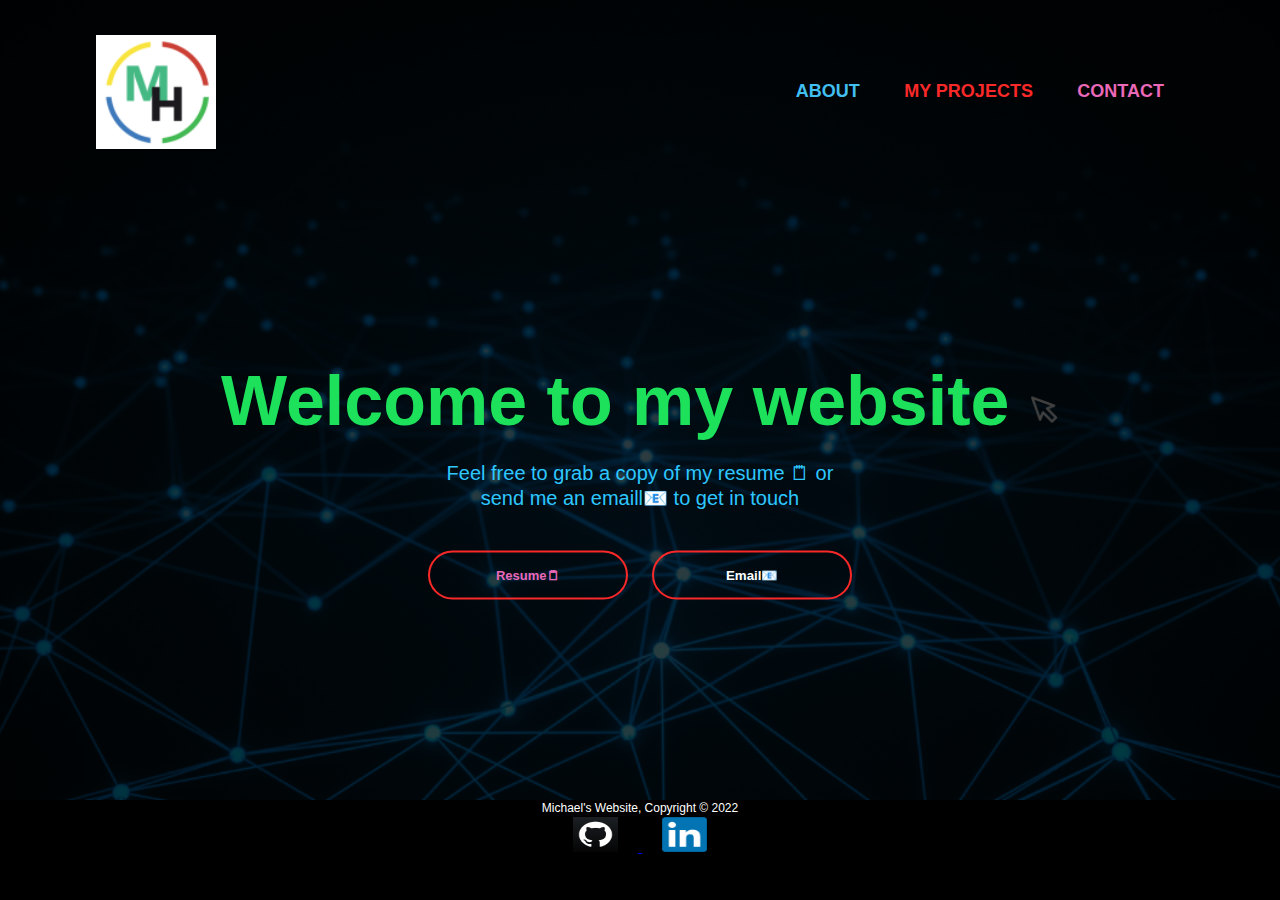
<file: index.html>
<!DOCTYPE html>	
<html>
	<head>
		<meta charset="utf-8">
		<meta name="viewport" content="width=device-width">
		<title>Home page</title>
		<link rel="stylesheet" href="css\myStyle2.css">
		
	</head>
	
<body>  
		
		<div class="banner">
			<div class="navbar">
					<img src="img/logo.png" class="logo">
					<ul>
						<li><a class="current"href="About.html">About</a></li>
						<li><a class="red" href="Projects.html">My Projects</a></li>
						<li><a class="pink" href="contact-me.html" target="_blank">Contact</a></li>
					</ul>
			</div>
		</div>

		<div class="content">
			<h1>Welcome to my website <img src="img/clicker.png" style="width:30px;height:30px;"></h1>
			<p> Feel free to grab a copy of my resume 🗒 or <br> send me an emaill📧 to get in touch</p>
			<div>
			<button class="button" type="button"><span></span><a class="aa" href="downloadform.odt" download="downloadform">Resume🗒</a></button>
			<button class="button" type="button"><span></span>Email📧</button>
			</div>	
		</div>














	<footer id="footer"> 
		<p class="small">Michael's Website, Copyright &copy; 2022</p>
		<a href="https://github.com/snowmanmike" target="blank">
			<img class="img1" src="img/Github.png" alt="Githublogo">
		</a>
		<a href="https://www.linkedin.com/in/michael-head-/" target="blank">
			<img class="img1" src="img/Linkedin.png" alt="LinkedInLogo"> 
		</a>
	</footer>
			
</body>
</html>
</file>
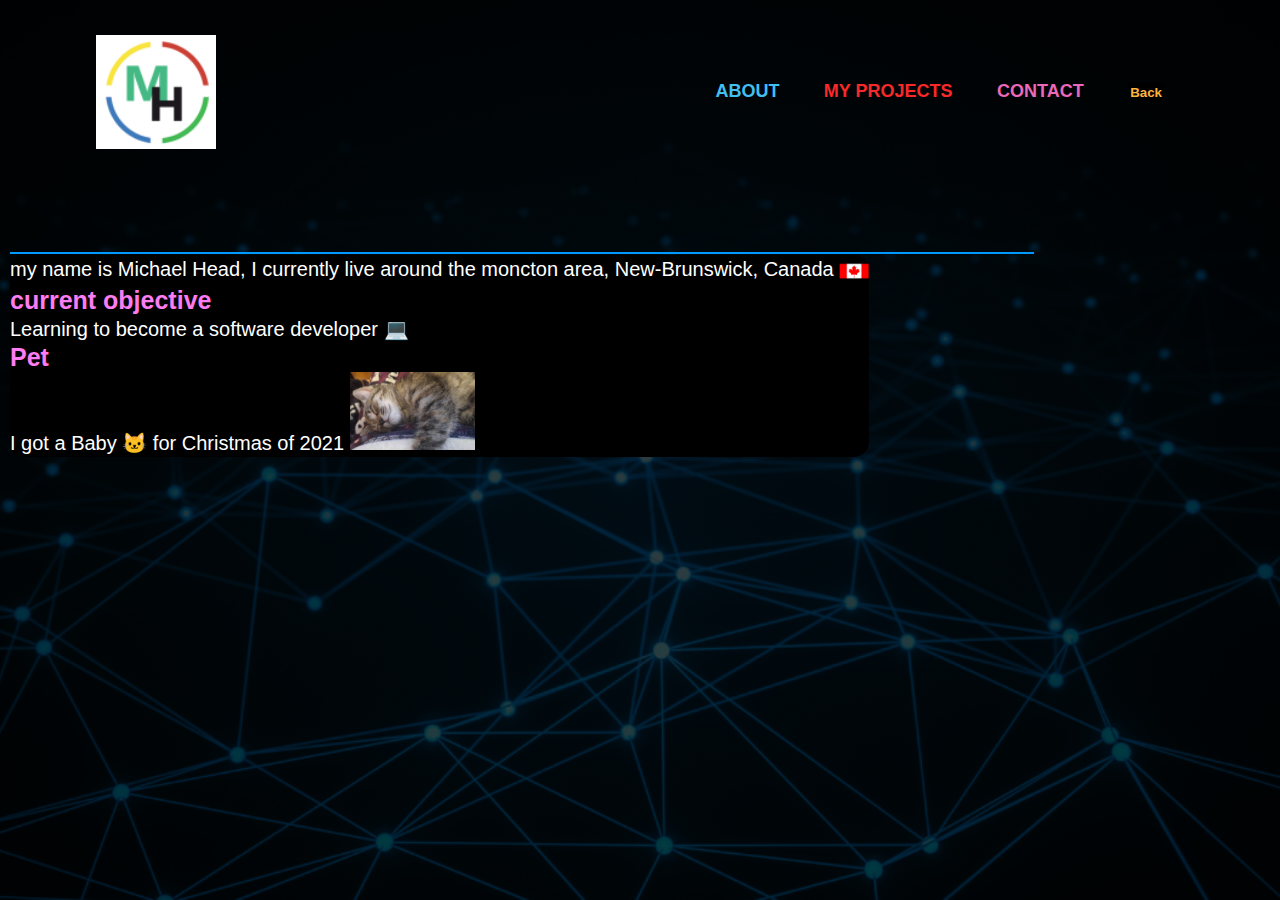
<file: About.html>
<!DOCTYPE html>	
<html>
	<head>
		<meta charset="utf-8">
        <title>About</title>
         <link rel="stylesheet" href="css\myStyle2.css">
	</head>
		
	<body>  
		<div class="banner">
			<div class="navbar">
					<img src="img/logo.png" class="logo">
					<ul>
						<li><a class="current"href="About.html">About</a></li>
						<li><a class="red" href="Projects.html">My Projects</a></li>
						<li><a class="pink" href="contact-me.html" target="_blank">Contact</a></li>
						<li><button class="button2" onclick="location.href='index.html'">Back</button>  
					</ul>
			</div>

			


			<div class="container">
				<h1 class="page-title">About Me🗒</h1>
				<hr>
				<div class="div">				
					<p class="p">	my name is Michael Head, I currently live around the moncton area, New-Brunswick, Canada
						<img src = "img/canadaflag.png" align = center style="width:30px;height:30px;">	<br>
								
					<h3>current objective</h3>
					<p class="p">			
					Learning to become a software developer 💻
					</p>
								
					<h3>Pet</h3>
					<p class="p"> 		
						I got a Baby 🐱 for Christmas of 2021 
						<img src="img/sleepycat.jpg" width="125px" height="auto"> 
					</p>
							
				</div>
		</div>

		</div>

		

		

		







	</body>  
</html>
</file>
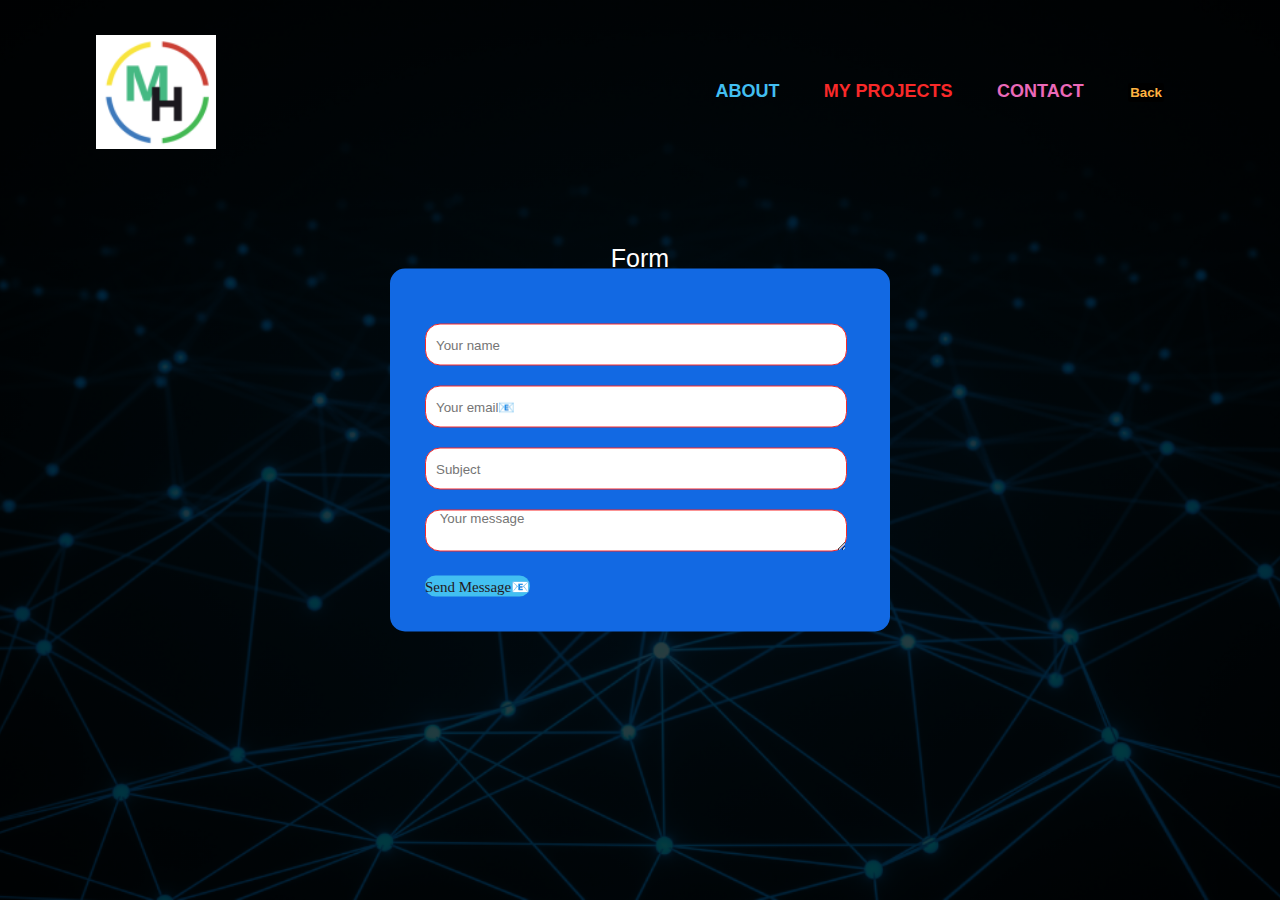
<file: contact-me.html>
<!DOCTYPE html>	
<html>
	<head>
		<meta charset="utf-8">
		<title>Contact</title>
		<link rel="stylesheet" href="css\myStyle2.css">
		<meta name="viewport" content="width=device-width, initial-scale=1">
		
	</head>
	
	<body> 
		<div class="banner">
			<div class="navbar">
					<img src="img/logo.png" class="logo">
					<ul>
						<li><a class="current"href="About.html">About</a></li>
						<li><a class="red" href="Projects.html">My Projects</a></li>
						<li><a class="pink" href="Hobbies.html" target="_blank">Contact</a></li>
						<li><button class="button2" onclick="location.href='index.html'">Back</button>  
					</ul>
			</div>
            <div class=pp>
                <p>
                Form
                </p>
            </div>
                
            
            <div class="contact-box">
                <form>
                <input type="text" class="input-field" placeholder="Your name">
                <input type="email" class="input-field" placeholder="Your email📧">
                <input type="text" class="input-field" placeholder="Subject">
                <textarea type="text" class="input-field textarea-filed" placeholder=" Your message"></textarea>      
                <button type="button" class="btn"><a class="aaa" href='index.html'>Send Message📧</a></button>


                </form>


            </div>





		</div>	
	</body>
</html>
</file>
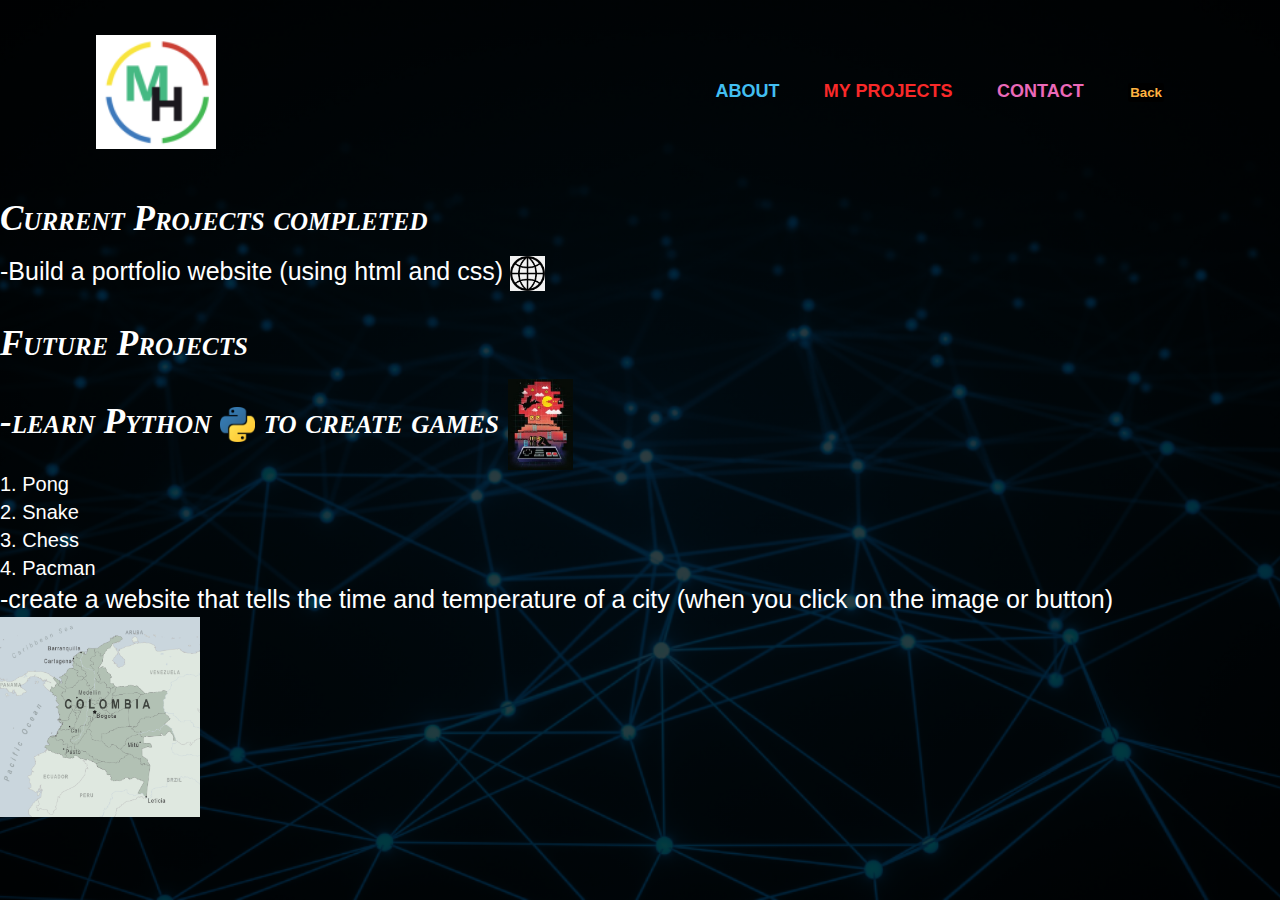
<file: Projects.html>
<!DOCTYPE html>	
<html>
	<head>
		<meta charset="utf-8">
		<title>My Projects</title>
		<link rel="stylesheet" href="css\myStyle2.css">
		
	</head>
	
	<body>  	
		<div class="banner">
			<div class="navbar">
					<img src="img/logo.png" class="logo">
					<ul>
						<li><a class="current"href="About.html">About</a></li>
						<li><a class="red" href="Projects.html">My Projects</a></li>
						<li><a class="pink" href="contact-me.html" target="_blank">Contact</a></li>
						<li><button class="button2" onclick="location.href='index.html'">Back</button>
					</ul>
			</div>
		
		
		<p class="textw">
		Current Projects completed	
		</p>
		<p>
		-Build a portfolio website (using html and css)	
		<img src = "img/website.png" align = center style="width:35px;height:35px;">
		<br>	
		</p>
		<br>
		<p class="textw">
		Future Projects		
		</p>
		<p class="textw">
		-learn Python <img src = "img/python.png" align = center style="width:35px;height:35px;"> to create games <img src = "img/games.jpg" align = center style="width: 65px;">
	 	<ul>
			<li class="text">1. Pong</li>
			<li class="text">2. Snake</li>
			<li class="text">3. Chess</li>
			<li class="text">4. Pacman</li>
		</ul>
		<p>
				
		-create a website that tells the time and temperature of a city (when you click on the image or button)
		<img src = "img/colombia.png" align = center  style="width:200px;height:200px;">
		</p>
		
	</div>				
	</body>
</html>
</file>
